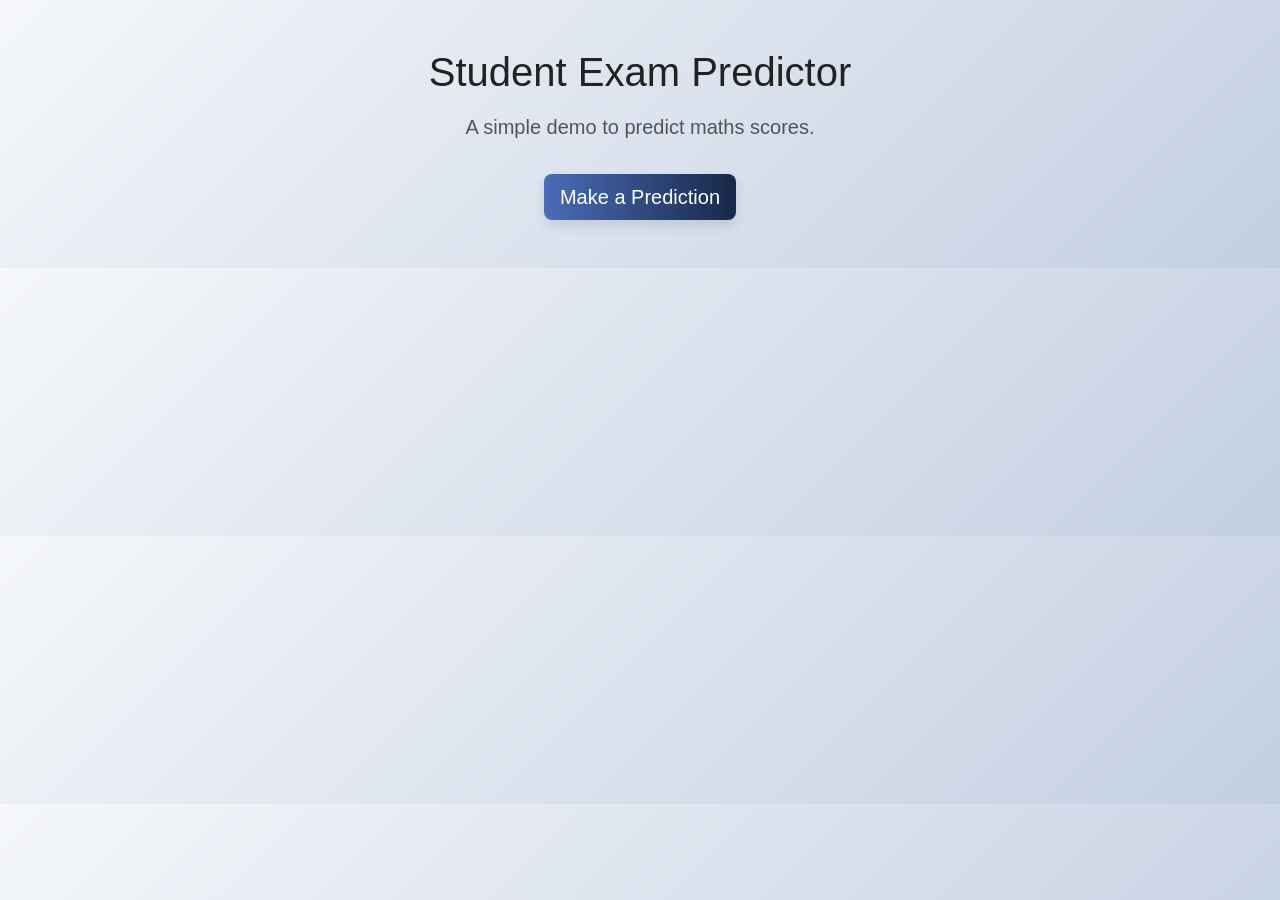
<file: templates/index.html>
<!doctype html>
<html lang="en">
<head>
	<meta charset="utf-8">
	<meta name="viewport" content="width=device-width, initial-scale=1">
	<title>Student Exam Predictor</title>
	<link href="https://cdn.jsdelivr.net/npm/bootstrap@5.3.2/dist/css/bootstrap.min.css" rel="stylesheet">
	<link rel="stylesheet" href="/static/styles.css">
</head>
<body>
	<div class="container py-5">
		<div class="text-center">
			<h1 class="mb-3">Student Exam Predictor</h1>
			<p class="lead text-muted">A simple demo to predict maths scores.</p>
			<a href="/predictdata" class="btn btn-primary btn-lg mt-3">Make a Prediction</a>
		</div>
	</div>
	<script src="https://cdn.jsdelivr.net/npm/bootstrap@5.3.2/dist/js/bootstrap.bundle.min.js"></script>
</body>
</html>
</file>
<file: static/styles.css>
body {
  background: linear-gradient(135deg, #f5f7fa 0%, #c3cfe2 100%);
  font-family: -apple-system, BlinkMacSystemFont, "Segoe UI", Roboto, "Helvetica Neue", Arial;
  color: #222;
}

.card {
  border-radius: 12px;
}

.card-title {
  font-weight: 600;
}

.form-label {
  font-size: 0.9rem;
}

.btn-primary {
  background: linear-gradient(90deg,#4b6cb7,#182848);
  border: none;
  box-shadow: 0 6px 12px rgba(24,40,72,0.12);
}

.alert-info {
  background: linear-gradient(90deg,#e6f0ff,#f0fbff);
  border: 1px solid #d6e9ff;
}

@media (max-width: 576px) {
  .card { margin: 0 8px; }
}
</file>
